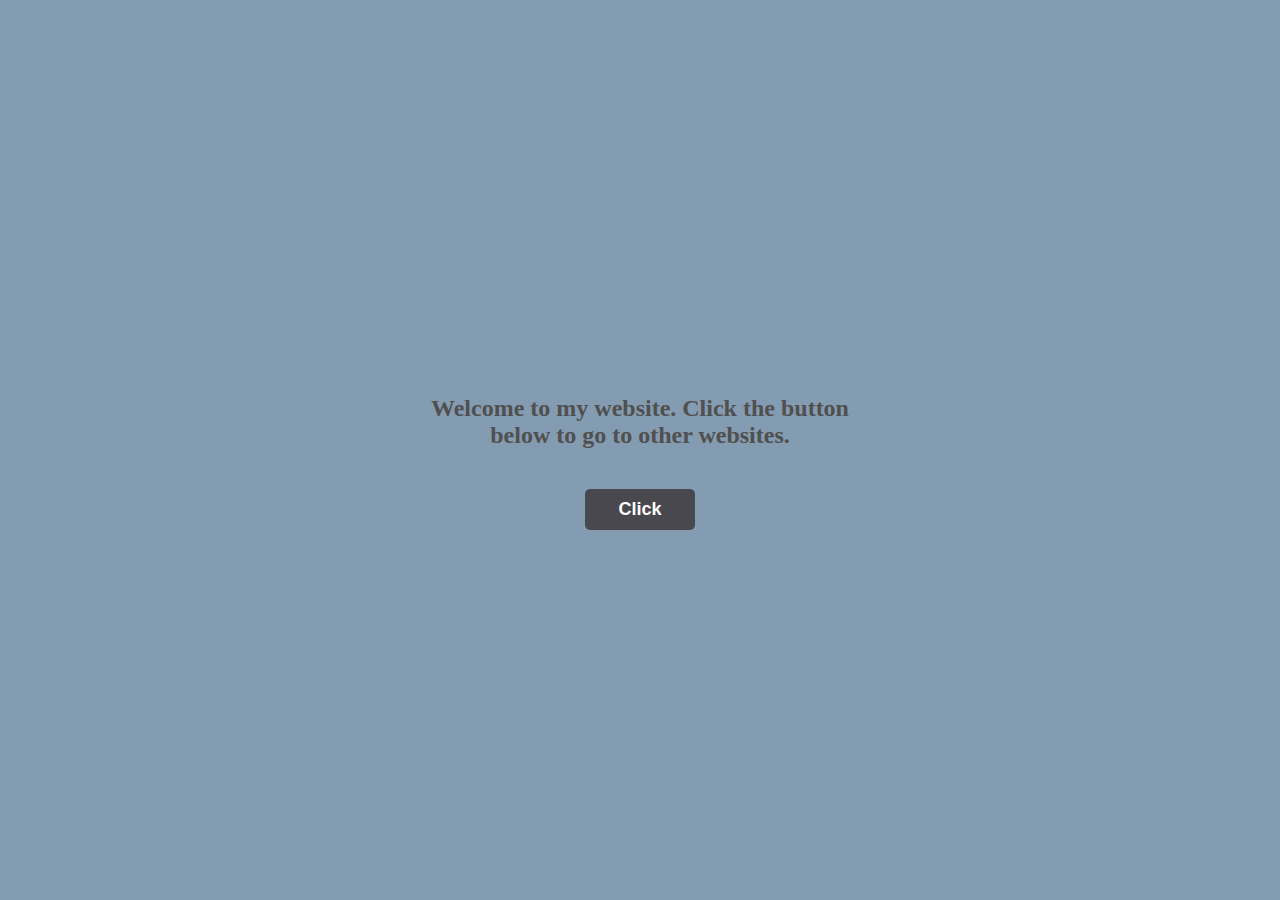
<file: Template website/Website wedding/index.html>
<!DOCTYPE html>
<html lang="en">
<head>
    <meta charset="UTF-8">
    <meta name="viewport" content="width=device-width, initial-scale=1.0">
    <title>Document</title>
    <link rel="stylesheet" href="styles.css">
</head>
<body>
    <div class="box">
        <div>
            <p>Welcome to my website. Click the button below to go to other websites.</p>
        </div>
        <button>Click</button>
    </div>
</body>
</html>
</file>
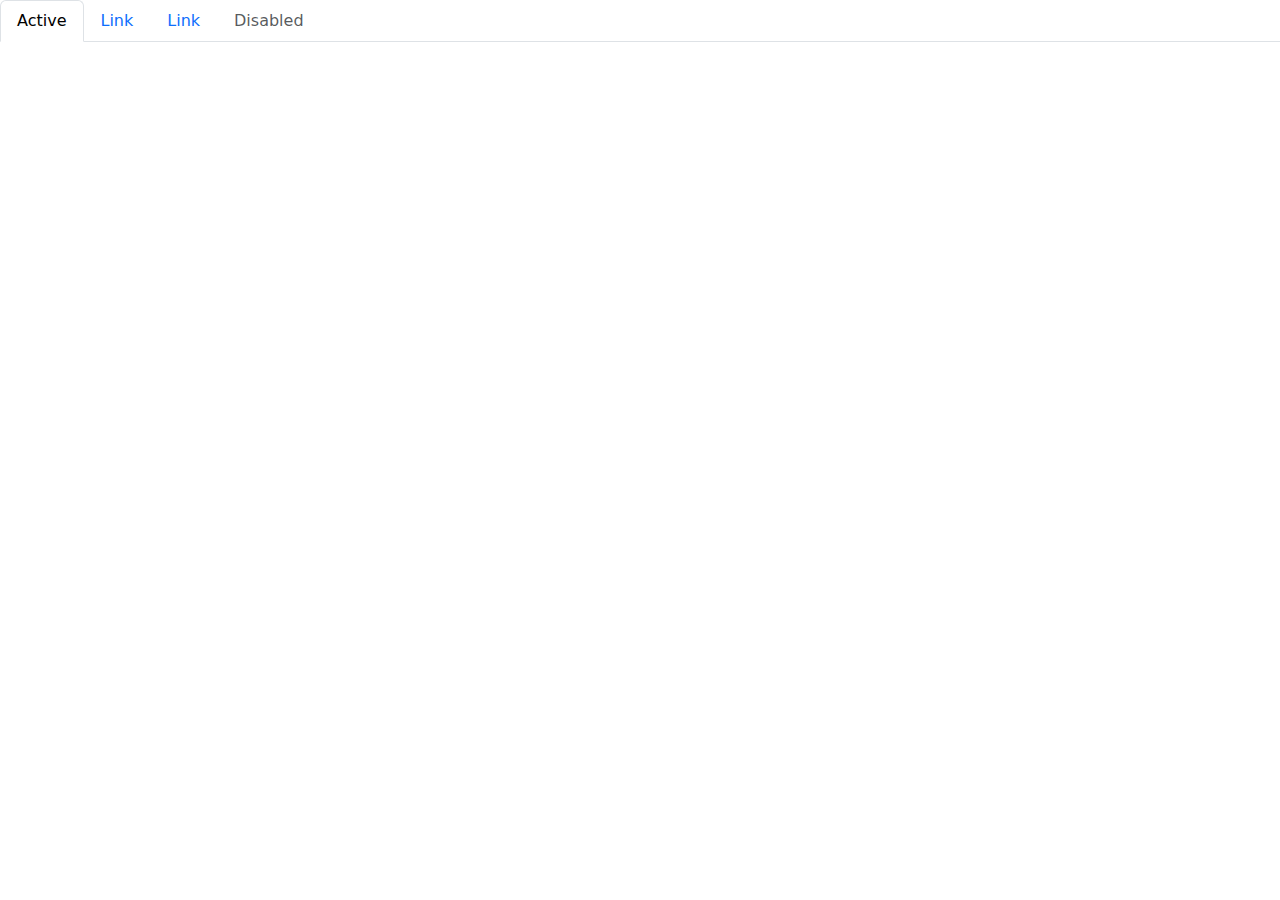
<file: Template website/Website wedding/home.html>
<!DOCTYPE html>
<html lang="en">
<head>
    <meta charset="UTF-8">
    <meta name="viewport" content="width=device-width, initial-scale=1.0">
    <title>Document</title>
    <link rel="stylesheet" href="home.css">
    <link href="https://cdn.jsdelivr.net/npm/bootstrap@5.3.3/dist/css/bootstrap.min.css" rel="stylesheet" integrity="sha384-QWTKZyjpPEjISv5WaRU9OFeRpok6YctnYmDr5pNlyT2bRjXh0JMhjY6hW+ALEwIH" crossorigin="anonymous">
</head>
<body>
    <header>
        <ul class="nav nav-tabs">
            <li class="nav-item">
              <a class="nav-link active" aria-current="page" href="#">Active</a>
            </li>
            <li class="nav-item">
              <a class="nav-link" href="#">Link</a>
            </li>
            <li class="nav-item">
              <a class="nav-link" href="#">Link</a>
            </li>
            <li class="nav-item">
              <a class="nav-link disabled" aria-disabled="true">Disabled</a>
            </li>
          </ul>
    </header>
</body>
</html>
</file>
<file: Template website/Website wedding/styles.css>
body {
    background-color: rgb(132, 156, 177);
    margin: 0;
    padding: 0;
    height: 100vh;
    display: flex;
    align-items: center;
    justify-content: center;
}

.box {
    width: 500px;
    padding: 20px;
    text-align: center;
    box-sizing: border-box;
    border-radius: 8px;
    
}

p {
    font-size: 24px;
    color: #505050;
    margin-bottom: 20px;
    font-weight: bold;
}

button {
    padding: 10px 20px;
    background-color: #49484f;
    color: #fff;
    border-radius: 5px;
    cursor: pointer;
    font-size: 18px;
    font-weight: bold;
    margin-top: 20px;
    width: 110px;
    border: none;
    transition: background-color 0.3s ease;
}

button:hover {
    background-color: #3b3a40;
}
</file>
<file: Template website/Website wedding/home.css>
header{
    
}
</file>
